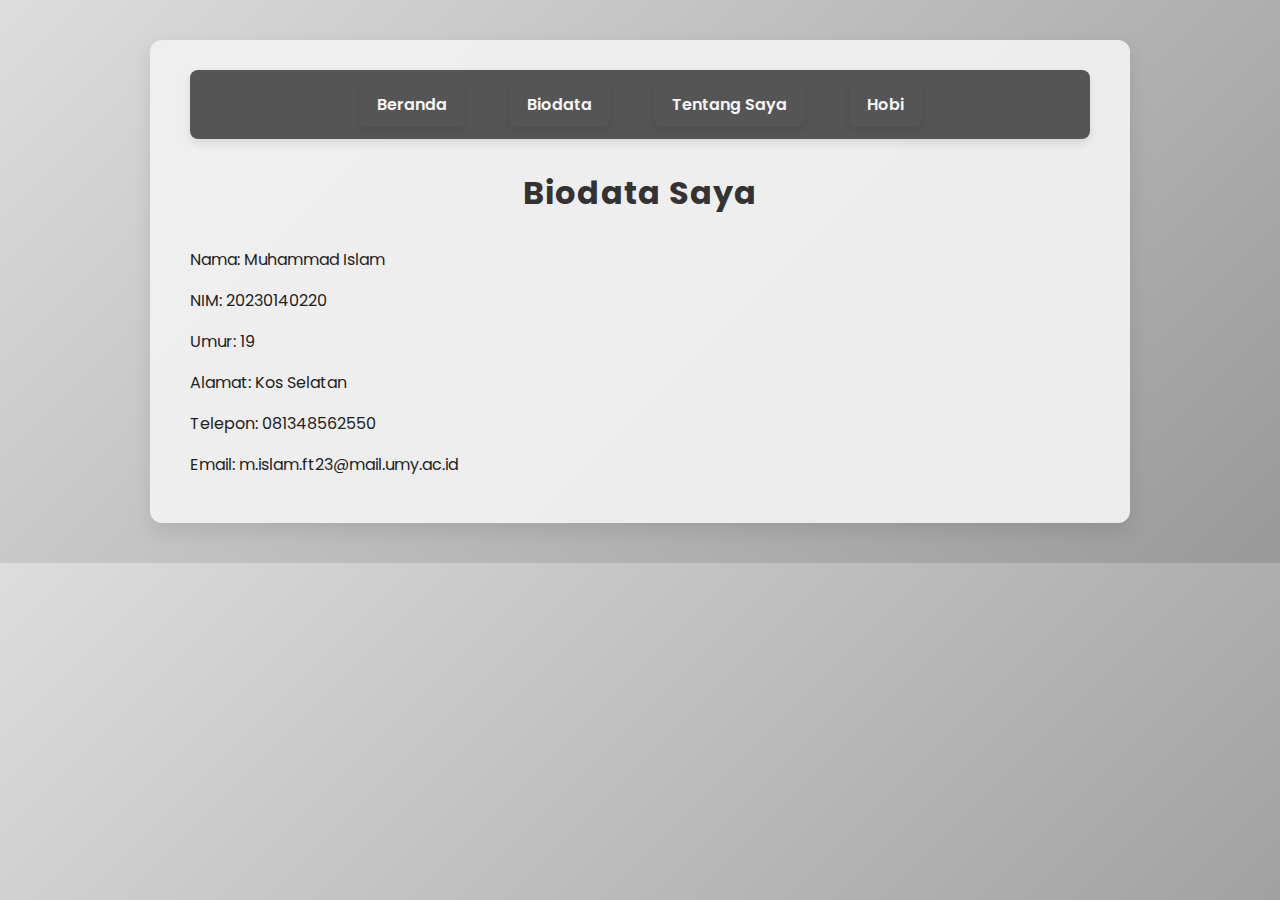
<file: biodata.html>
<!DOCTYPE html>
<html lang="id">
<head>
  <meta charset="UTF-8">
  <title>Halaman Biodata</title>
  <link rel="stylesheet" href="style.css">
</head>
<body>
  <div class="container">
    <nav>
      <a href="index.html">Beranda</a>
      <a href="biodata.html">Biodata</a>
      <a href="about.html">Tentang Saya</a>
      <a href="hobi.html">Hobi</a>
    </nav>
    <h1>Biodata Saya</h1>
    <p>Nama: Muhammad Islam</p>
    <p>NIM: 20230140220</p>
    <p>Umur: 19</p>
    <p>Alamat: Kos Selatan</p>
    <p>Telepon: 081348562550</p>
    <p>Email: m.islam.ft23@mail.umy.ac.id</p>
  </div>
</body>
</html>
</file>
<file: style.css>
@import url('https://fonts.googleapis.com/css2?family=Poppins:wght@300;500;700&display=swap');

body {
  font-family: 'Poppins', sans-serif;
  background: linear-gradient(135deg, #dddddd, #999999); /* dari abu muda ke abu tua */
  margin: 0;
  padding: 0;
  color: #222;
}

.container {
  max-width: 900px;
  margin: 40px auto;
  padding: 30px 40px;
  background-color: rgba(240, 240, 240, 0.95); /* abu muda semi-transparan */
  border-radius: 12px;
  box-shadow: 0 8px 20px rgba(0, 0, 0, 0.1);
}

nav {
  margin-bottom: 30px;
  text-align: center;
  background-color: #555;
  padding: 12px 0;
  border-radius: 8px;
  box-shadow: 0 4px 10px rgba(0, 0, 0, 0.1);
}

nav a {
  display: inline-block;
  margin: 0 20px;
  text-decoration: none;
  color: #f8f8f8;
  font-weight: 600;
  padding: 10px 18px;
  border-radius: 6px;
  transition: background-color 0.3s ease, color 0.3s ease;
  box-shadow: 0 2px 6px rgba(0, 0, 0, 0.1);
}

nav a:hover,
nav a:focus,
nav a.active {
  background-color: #777;
  color: #fff;
  box-shadow: 0 4px 12px rgba(100, 100, 100, 0.6);
}

h1 {
  color: #333;
  text-align: center;
  margin-bottom: 30px;
  font-weight: 700;
  letter-spacing: 1.2px;
}

form label {
  display: block;
  margin-bottom: 14px;
  font-size: 18px;
  color: #444;
  cursor: pointer;
  transition: color 0.3s ease;
}

form label:hover {
  color: #222;
}

form input[type="checkbox"] {
  margin-right: 10px;
  transform: scale(1.2);
  cursor: pointer;
}

form input[type="submit"] {
  background-color: #555;
  color: white;
  border: none;
  padding: 12px 24px;
  border-radius: 8px;
  cursor: pointer;
  font-size: 18px;
  font-weight: 600;
  box-shadow: 0 4px 12px rgba(50, 50, 50, 0.6);
  transition: background-color 0.3s ease, box-shadow 0.3s ease;
}

form input[type="submit"]:hover {
  background-color: #333;
  box-shadow: 0 6px 16px rgba(0, 0, 0, 0.8);
}
</file>
